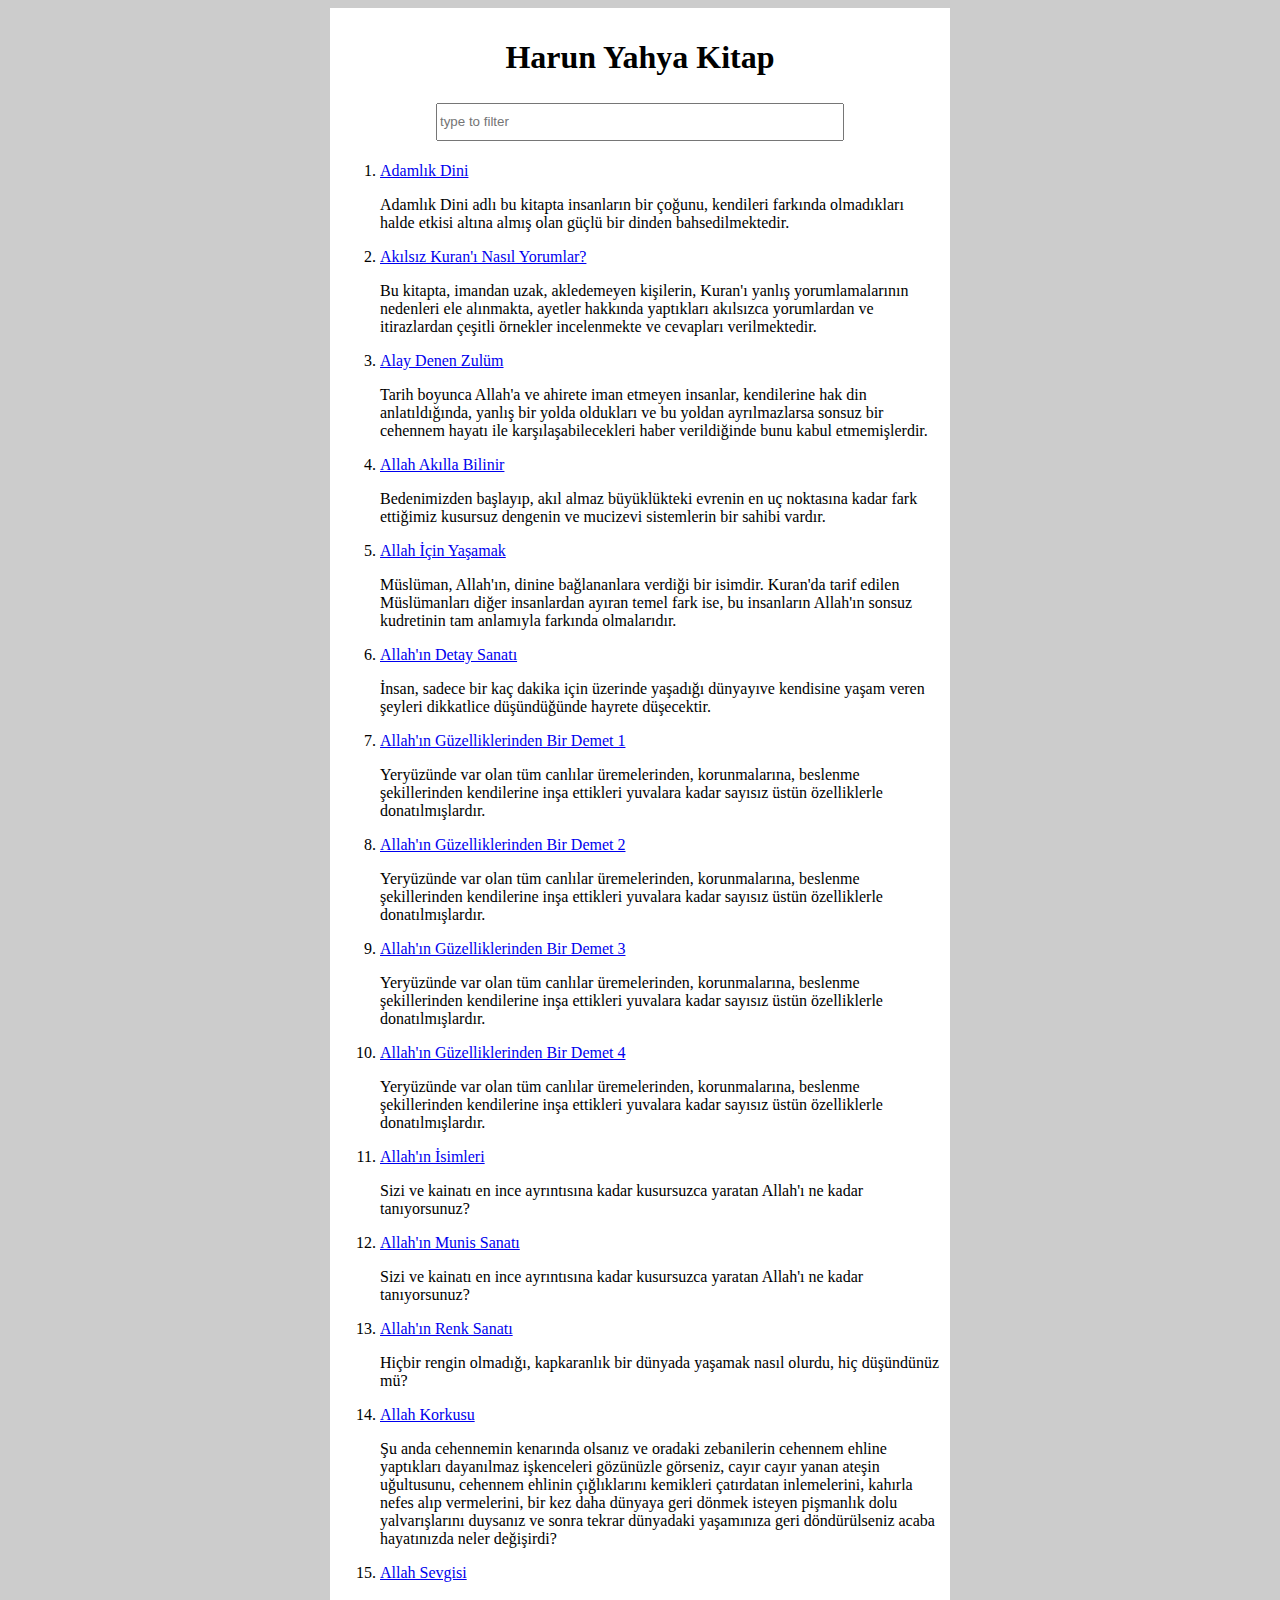
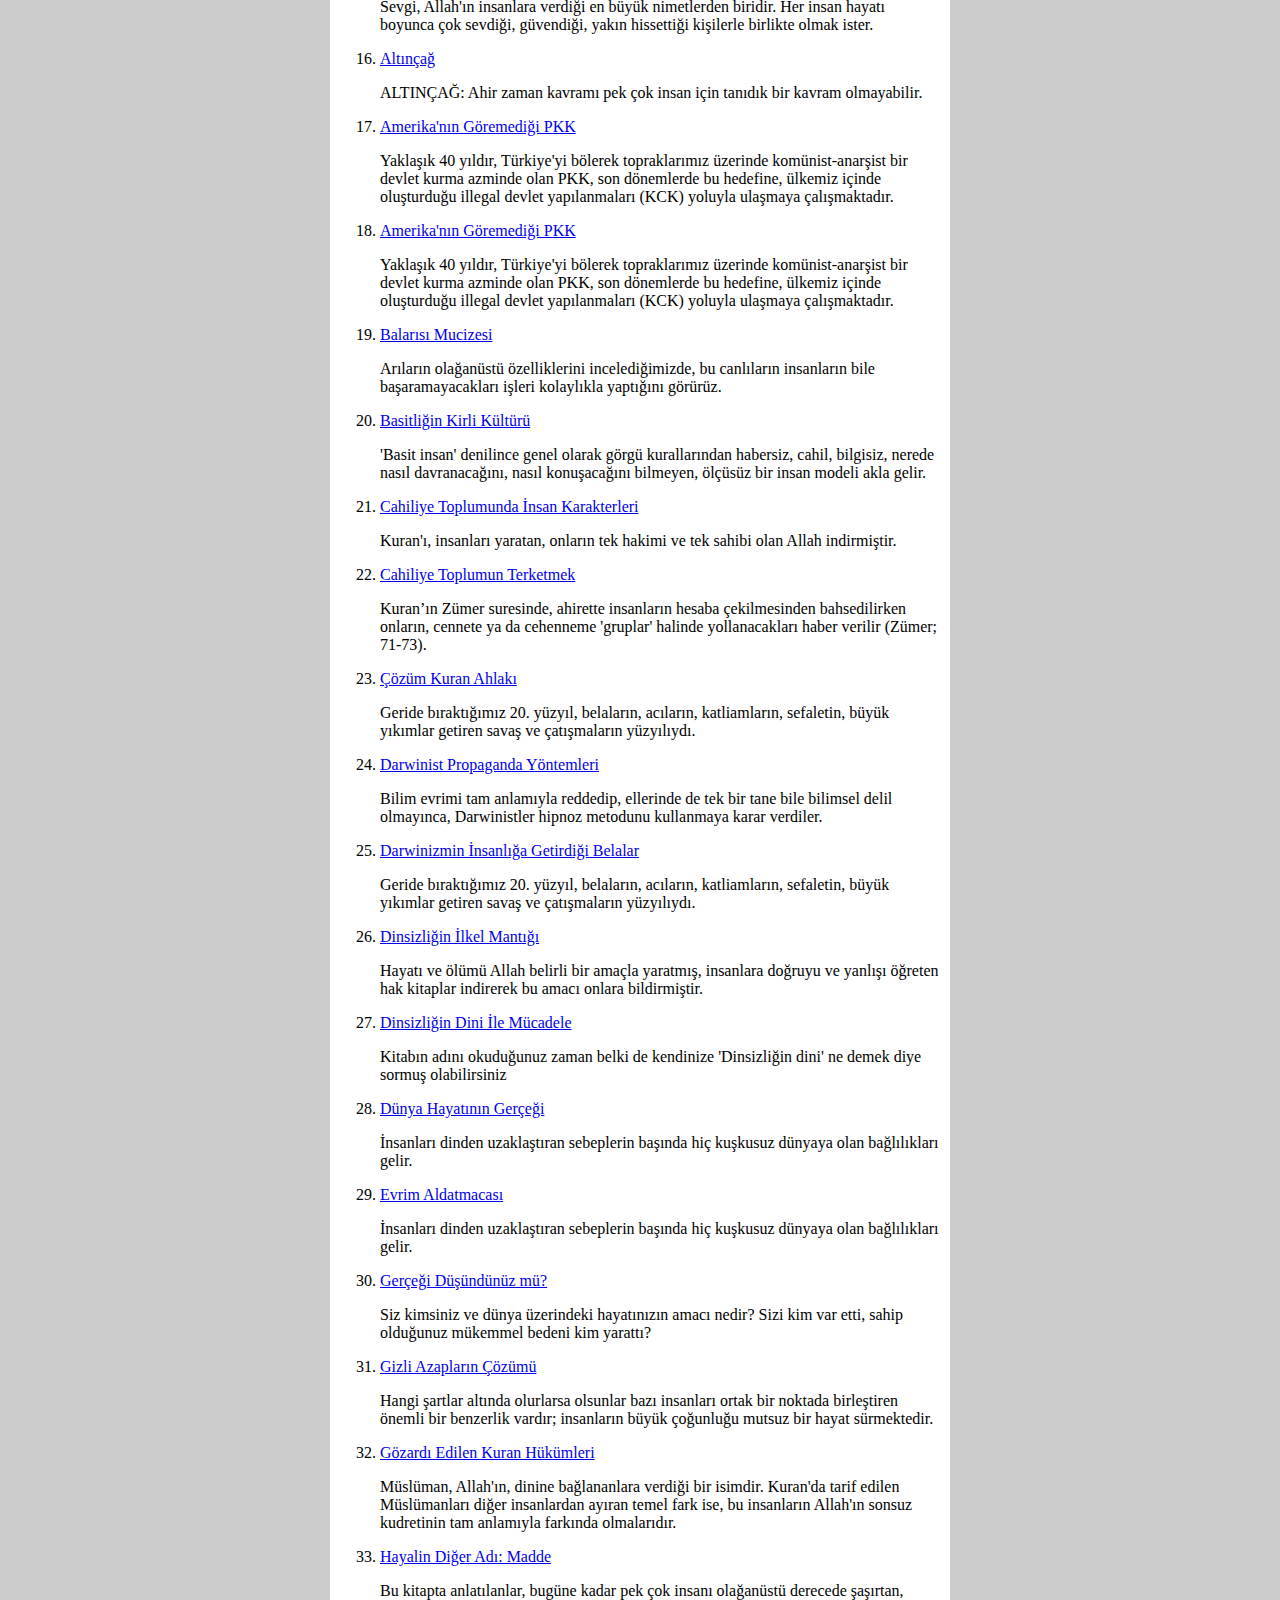
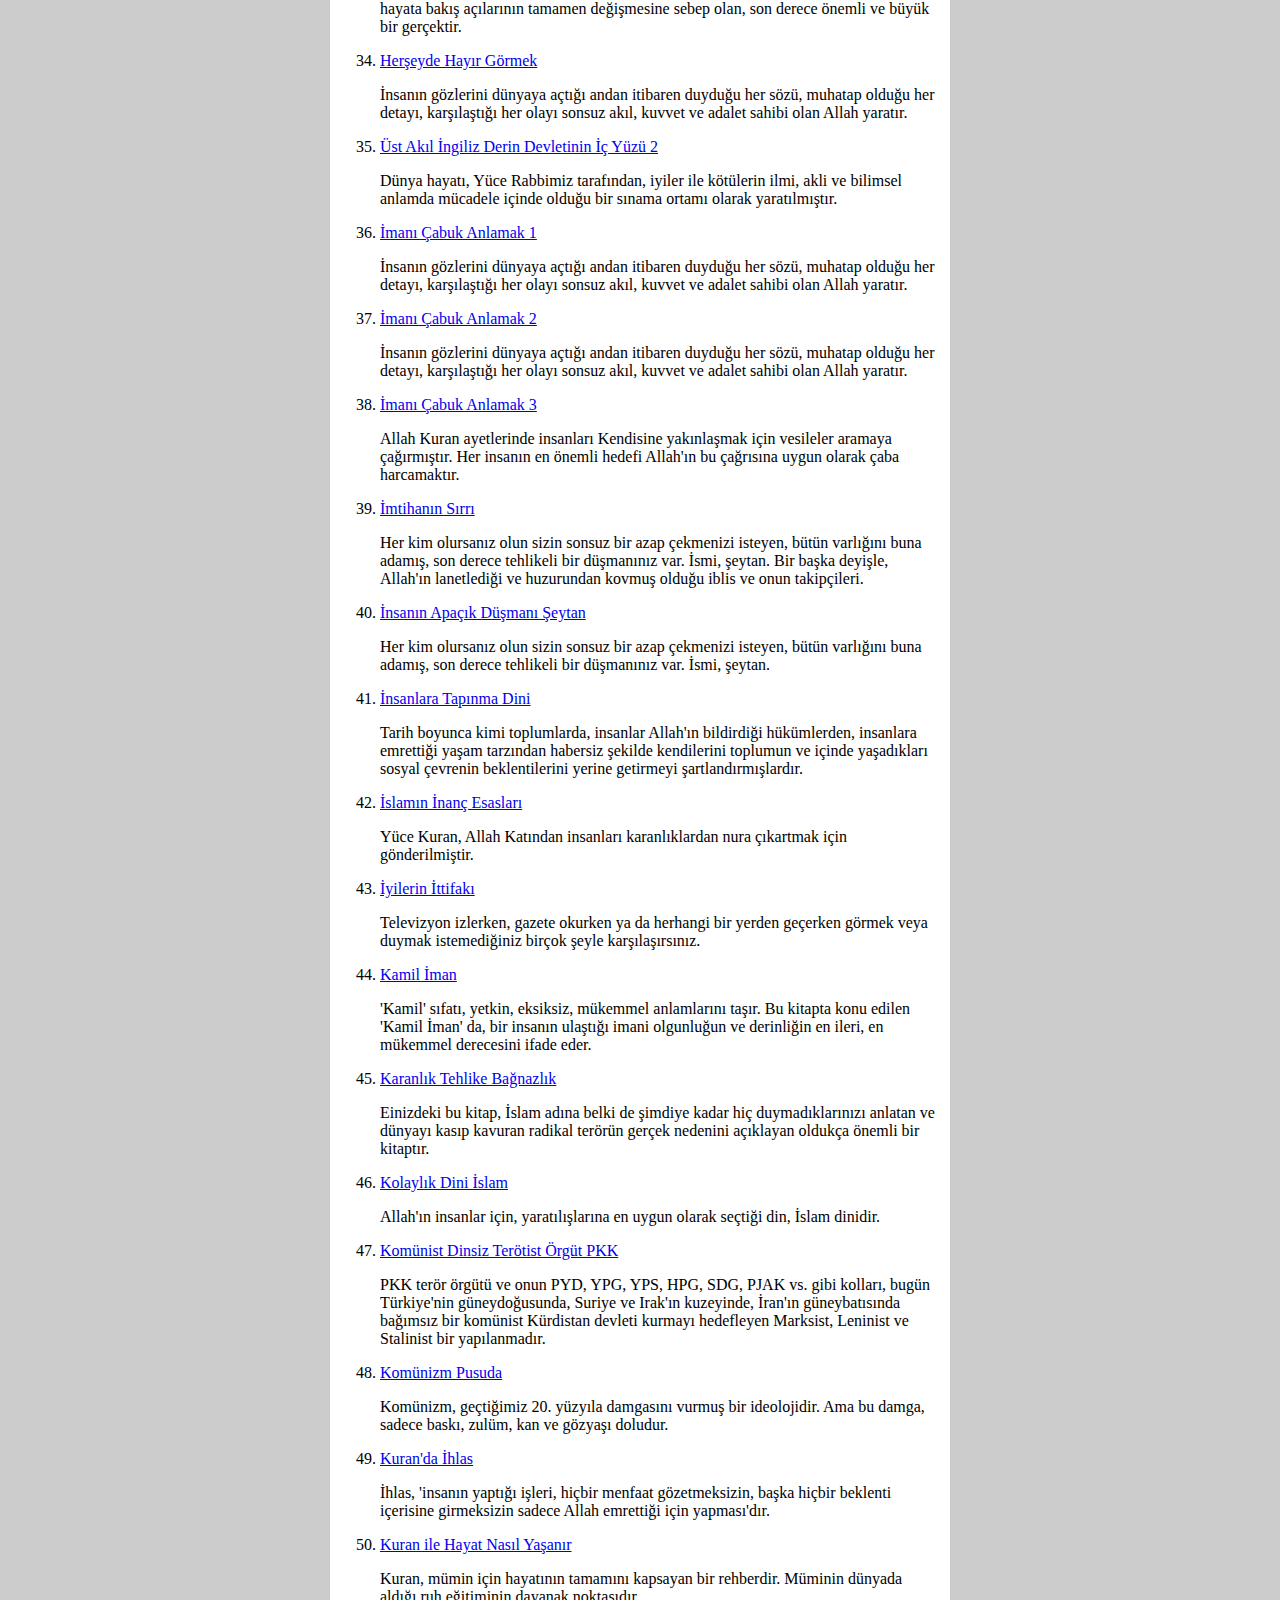
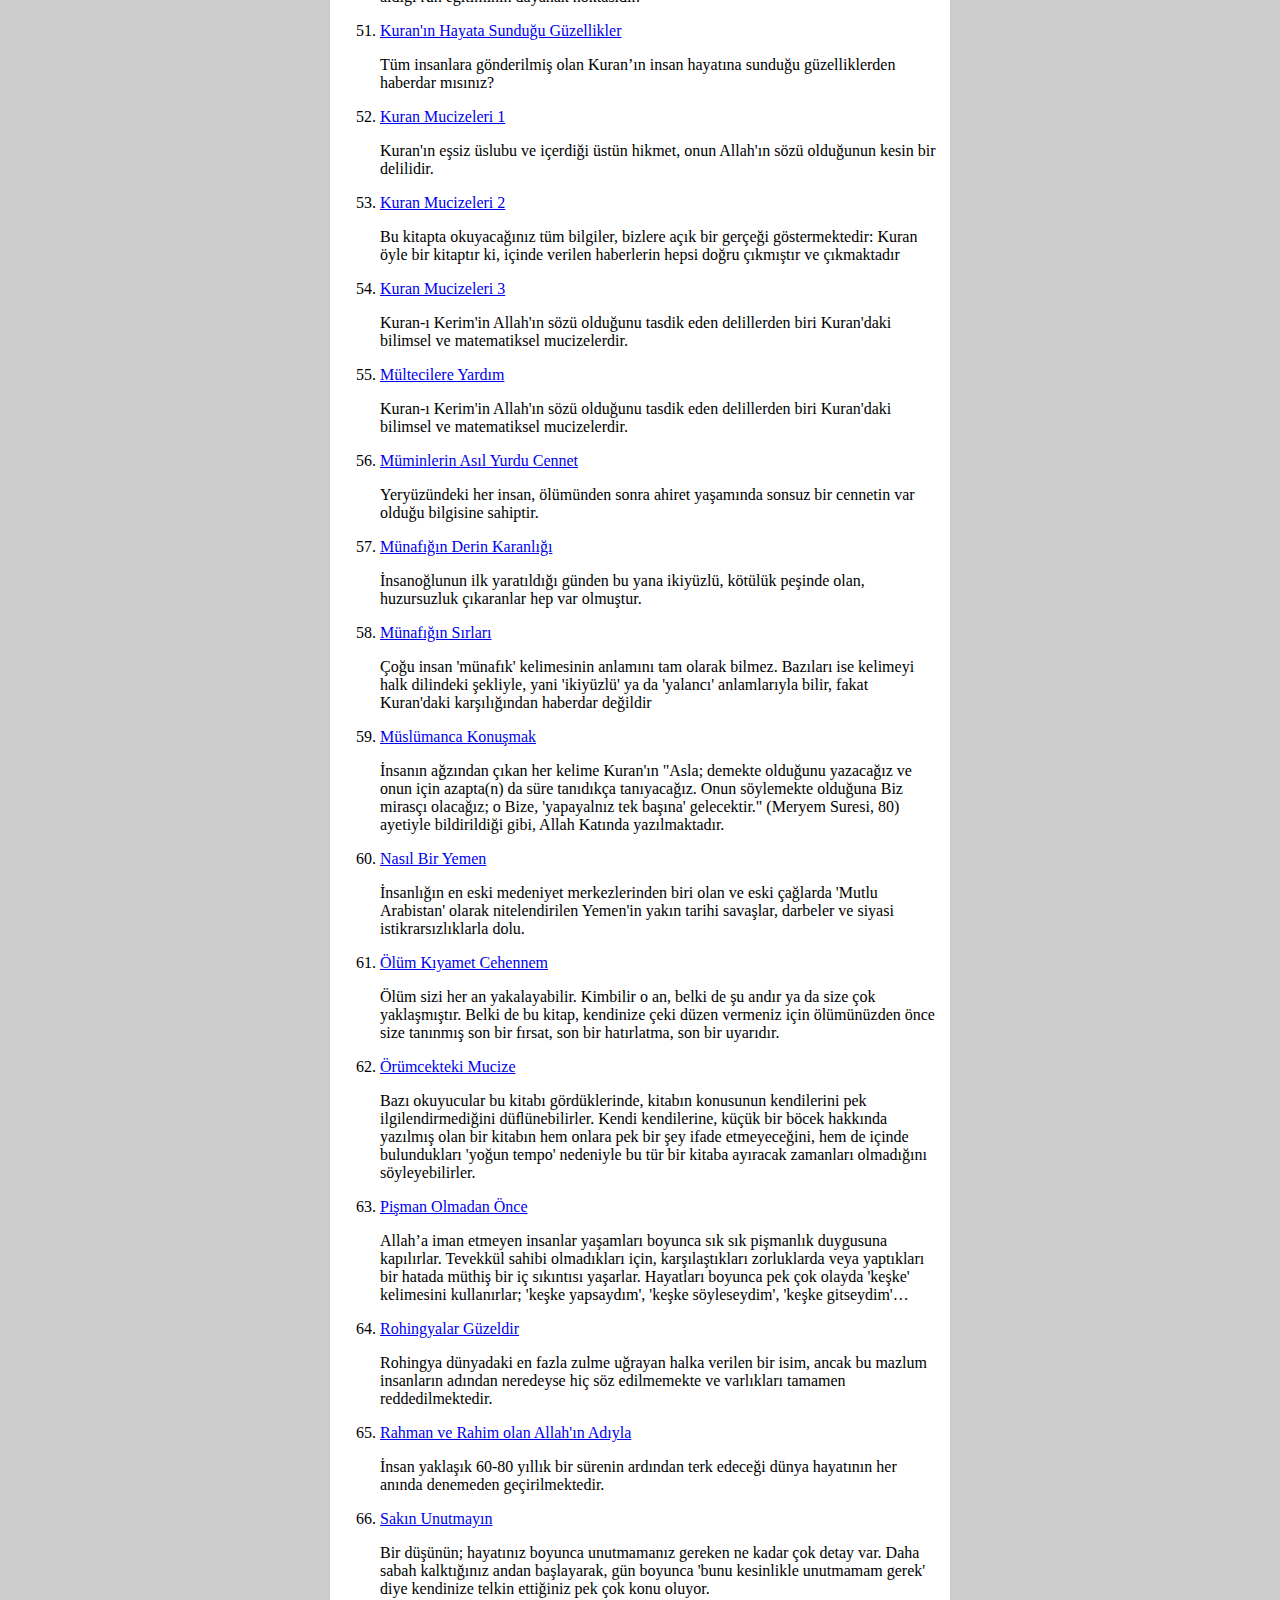
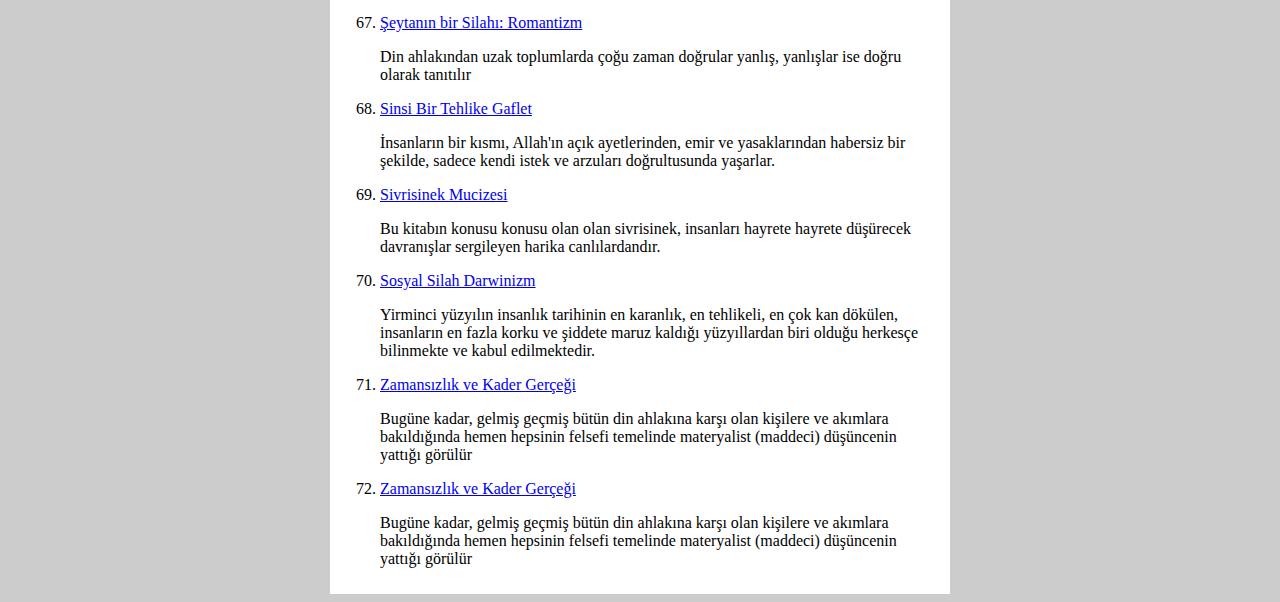
<file: index.html>
<!doctype html>
<html lang="tr">

<head>
<meta charset="UTF-8" />
<meta name="viewport" content="width=device-width, initial-scale=1">
<title>Harun Yahya Kitapları için Web Sayfaları</title>
<meta name="description" content="ADNAN HARUN YAHYA ESERLERİNİN WEB SAYFALARI" > 
<link rel="canonical" href="https://hyahya-kitap.github.io/">
<style>
h1 {
  text-align: center;
}
.container { width:600px; margin:0 auto; padding:10px; background:#fff; }
#form { margin:0 auto; padding:5px; text-align:center }
.filterinput { width:400px; height:30px; padding:2px; }
</style>

<script src="search.js" integrity="sha256-V8IIKSiEXIOzi64rhLJATNXUIL6sOoiFf69LugneW8A=" crossorigin="anonymous"></script>
<script src="jquery.min.js" integrity="sha256-KnCDL1PNqmvKigWKwdvj8DoQ8A7D4MKjbo6Hz+ohhGQ=" crossorigin="anonymous"></script>
<script src="jquery-ui.min.js" integrity="sha256-am5ekd0+uJs/V+DX675g5KtLwqWMpJH+ZNncBP0Tfyo=" crossorigin="anonymous"></script>
<script>

jQuery(document).ready(function ($) {
  jQuery.expr[':'].Contains = function(a,i,m){
      return (a.textContent || a.innerText || "").toUpperCase().indexOf(m[3].toUpperCase())>=0;
  };
 
  function live_search(list) {
 
    $(".filterinput")
      .change( function () {
        var searchtext = $(this).val();
        if(searchtext) {
 
          $matches = $(list).find('a:Contains(' + searchtext + ')').parent();
          $('li', list).not($matches).slideUp();
          $matches.slideDown();
 
        } else {
          $(list).find("li").slideDown(200);
        }
        return false;
      })
    .keyup( function () {
        $(this).change();
    });
  }
 
  $(function () {
    live_search($("#contents"));
  });
}(jQuery));
</script>
</head>

<body style="background:#ccc;">

<div class="container">
<h1>Harun Yahya Kitap</h1>
<div id="form">
<form action="#" class="search">
<input type="text" placeholder="type to filter" class="filterinput" />
</form>
</div>

<ol id="contents">
                                      <li>
                                         <a href="https://AdamlikDini.bitbucket.io" target="_blank" rel="noopener">Adamlık Dini</a>
                                         <!-- Para -->
                                         <p>Adamlık Dini adlı bu kitapta insanların bir çoğunu, kendileri farkında olmadıkları halde etkisi altına almış olan güçlü bir dinden bahsedilmektedir.</p>
                                      </li>
                                      <li>
                                         <a href="https://akilsizkuraninasilyorumlar.bitbucket.io" target="_blank" rel="noopener">Akılsız Kuran'ı Nasıl Yorumlar?</a>
                                         <p>Bu kitapta, imandan uzak, akledemeyen kişilerin, Kuran'ı yanlış yorumlamalarının nedenleri ele alınmakta, ayetler hakkında yaptıkları akılsızca yorumlardan ve itirazlardan çeşitli örnekler incelenmekte ve cevapları verilmektedir.</p>
                                      </li>
                                      <li>
                                         <a href="https://alaydenenzulum.bitbucket.io" target="_blank" rel="noopener">Alay Denen Zulüm</a>
                                         <p>Tarih boyunca Allah'a ve ahirete iman etmeyen insanlar, kendilerine hak din anlatıldığında, yanlış bir yolda oldukları ve bu yoldan ayrılmazlarsa sonsuz bir cehennem hayatı ile karşılaşabilecekleri haber verildiğinde bunu kabul etmemişlerdir.</p>
                                      </li>
                                      <li>
                                         <a href="https://allahakillabilinir.bitbucket.io" target="_blank" rel="noopener">Allah Akılla Bilinir</a>
                                         <p>Bedenimizden başlayıp, akıl almaz büyüklükteki evrenin en uç noktasına kadar fark ettiğimiz kusursuz dengenin ve mucizevi sistemlerin bir sahibi vardır.</p>
                                      </li>
                                      <li>
                                         <a href="https://allahicinyasamak.bitbucket.io" target="_blank" rel="noopener">Allah İçin Yaşamak</a>
                                         <p>Müslüman, Allah'ın, dinine bağlananlara verdiği bir isimdir. Kuran'da tarif edilen Müslümanları diğer insanlardan ayıran temel fark ise, bu insanların Allah'ın sonsuz kudretinin tam anlamıyla farkında olmalarıdır. </p>
                                      </li>
                                      <li>
                                         <a href="https://allahindetaysanati.bitbucket.io" target="_blank" rel="noopener">Allah'ın Detay Sanatı</a>
                                         <p>İnsan, sadece bir kaç dakika için üzerinde yaşadığı dünyayıve kendisine yaşam veren şeyleri dikkatlice düşündüğünde hayrete düşecektir.</p>
                                      </li>
                                      <li>
                                         <a href="https://allahinguzellikleri.bitbucket.io" target="_blank" rel="noopener">Allah'ın Güzelliklerinden Bir Demet 1</a>
                                         <p>Yeryüzünde var olan tüm canlılar üremelerinden, korunmalarına, beslenme şekillerinden kendilerine inşa ettikleri yuvalara kadar sayısız üstün özelliklerle donatılmışlardır.</p>
                                      </li>
                                      <li>
                                         <a href="https://allahinguzellikleri2.bitbucket.io" target="_blank" rel="noopener">Allah'ın Güzelliklerinden Bir Demet 2</a>
                                         <p>Yeryüzünde var olan tüm canlılar üremelerinden, korunmalarına, beslenme şekillerinden kendilerine inşa ettikleri yuvalara kadar sayısız üstün özelliklerle donatılmışlardır.</p>
                                      </li>
                                      <li>
                                         <a href="https://allahinguzellikleri3.bitbucket.io" target="_blank" rel="noopener">Allah'ın Güzelliklerinden Bir Demet 3</a>
                                         <p>Yeryüzünde var olan tüm canlılar üremelerinden, korunmalarına, beslenme şekillerinden kendilerine inşa ettikleri yuvalara kadar sayısız üstün özelliklerle donatılmışlardır.</p>
                                      </li>
                                      <li>
                                         <a href="https://allahinguzellikleri4.bitbucket.io" target="_blank" rel="noopener">Allah'ın Güzelliklerinden Bir Demet 4</a>
                                         <p>Yeryüzünde var olan tüm canlılar üremelerinden, korunmalarına, beslenme şekillerinden kendilerine inşa ettikleri yuvalara kadar sayısız üstün özelliklerle donatılmışlardır.</p>
                                      </li>
                                      <li>
                                         <a href="https://allahinisimleri.bitbucket.io" target="_blank" rel="noopener">Allah'ın İsimleri</a>
                                         <p>Sizi ve kainatı en ince ayrıntısına kadar kusursuzca yaratan Allah'ı ne kadar tanıyorsunuz? </p>
                                      </li>
                                      <li>
                                         <a href="https://allahinmunissanatindan.bitbucket.io" target="_blank" rel="noopener">Allah'ın Munis Sanatı</a>
                                         <p>Sizi ve kainatı en ince ayrıntısına kadar kusursuzca yaratan Allah'ı ne kadar tanıyorsunuz? </p>
                                      </li>
                                      <li>
                                         <a href="https://allahinrenksanati.bitbucket.io" target="_blank" rel="noopener">Allah'ın Renk Sanatı</a>
                                         <p>Hiçbir rengin olmadığı, kapkaranlık bir dünyada yaşamak nasıl olurdu, hiç düşündünüz mü?</p>
                                      </li>
                                      
                                      <li>
                                         <a href="https://allahkorkusu.bitbucket.io" target="_blank" rel="noopener">Allah Korkusu</a>
                                         <p>Şu anda cehennemin kenarında olsanız ve oradaki zebanilerin cehennem ehline yaptıkları dayanılmaz işkenceleri gözünüzle görseniz, cayır cayır yanan ateşin uğultusunu, cehennem ehlinin çığlıklarını kemikleri çatırdatan inlemelerini, kahırla nefes alıp vermelerini, bir kez daha dünyaya geri dönmek isteyen pişmanlık dolu yalvarışlarını duysanız ve sonra tekrar dünyadaki yaşamınıza geri döndürülseniz acaba hayatınızda neler değişirdi?</p>
                                      </li>
                                      <li>
                                         <a href="https://allahsevgisi.bitbucket.io" target="_blank" rel="noopener">Allah Sevgisi</a>
                                         <p>Sevgi, Allah'ın insanlara verdiği en büyük nimetlerden biridir. Her insan hayatı boyunca çok sevdiği, güvendiği, yakın hissettiği kişilerle birlikte olmak ister.</p>
                                      </li>
                                      
                                      <li>
                                         <a href="https://altincag.bitbucket.io" target="_blank" rel="noopener">Altınçağ</a>
                                         <p>ALTINÇAĞ: Ahir zaman kavramı pek çok insan için tanıdık bir kavram olmayabilir.</p>
                                      </li>
                                      
                                      <li>
                                         <a href="https://amerikaningoremedigipkk.bitbucket.io" target="_blank" rel="noopener">Amerika'nın Göremediği PKK</a>
                                         <p>Yaklaşık 40 yıldır, Türkiye'yi bölerek topraklarımız üzerinde komünist-anarşist bir devlet kurma azminde olan PKK, son dönemlerde bu hedefine, ülkemiz içinde oluşturduğu illegal devlet yapılanmaları (KCK) yoluyla ulaşmaya çalışmaktadır.</p>
                                      </li>
                                      
                                      <li>
                                         <a href="https://amerikaningoremedigipkk.bitbucket.io" target="_blank" rel="noopener">Amerika'nın Göremediği PKK</a>
                                         <p>Yaklaşık 40 yıldır, Türkiye'yi bölerek topraklarımız üzerinde komünist-anarşist bir devlet kurma azminde olan PKK, son dönemlerde bu hedefine, ülkemiz içinde oluşturduğu illegal devlet yapılanmaları (KCK) yoluyla ulaşmaya çalışmaktadır.</p>
                                      </li>
                                      <li>
                                         <a href="https://harun-yahya-web.github.io/web/balarisiMucizesi-4b-tr/balarisiMucizesi-4b-tr.html" target="_blank" rel="noopener">Balarısı Mucizesi</a>
                                         <p>Arıların olağanüstü özelliklerini incelediğimizde, bu canlıların insanların bile başaramayacakları işleri kolaylıkla yaptığını görürüz.</p>
                                      </li>
                                      <li>
                                         <a href="https://harun-yahya-web.github.io/web/basitliginKirliKulturu_6b_tr/basitliginKirliKulturu_6b_tr.html" target="_blank" rel="noopener">Basitliğin Kirli Kültürü</a>
                                         <p>'Basit insan' denilince genel olarak görgü kurallarından habersiz, cahil, bilgisiz, nerede nasıl davranacağını, nasıl konuşacağını bilmeyen, ölçüsüz bir insan modeli akla gelir.</p>
                                      </li>
                                      <li>
                                         <a href="https://harun-yahya-web.github.io/web/cahiliyeToplumundaInsanKarakterleri-8b-tr/cahiliyeToplumundaInsanKarakterleri-8b-tr.html" target="_blank" rel="noopener">Cahiliye Toplumunda İnsan Karakterleri</a>
                                         <p>Kuran'ı, insanları yaratan, onların tek hakimi ve tek sahibi olan Allah indirmiştir.</p>
                                      </li>
                                      <li>
                                         <a href="https://harun-yahya-web.github.io/web/CahiliyeToplumunuTerketme1b/CahiliyeToplumunuTerketme1b.html" target="_blank" rel="noopener">Cahiliye Toplumun Terketmek</a>
                                         <p>Kuran’ın Zümer suresinde, ahirette insanların hesaba çekilmesinden bahsedilirken onların, cennete ya da cehenneme 'gruplar' halinde yollanacakları haber verilir (Zümer; 71-73).</p>
                                      </li>
                                      <li>
                                         <a href="https://harun-yahya-web.github.io/web/COZUM-KURAN-AHLAKI-5b/COZUM-KURAN-AHLAKI-5b.html" target="_blank" rel="noopener">Çözüm Kuran Ahlakı</a>
                                         <p>Geride bıraktığımız 20. yüzyıl, belaların, acıların, katliamların, sefaletin, büyük yıkımlar getiren savaş ve çatışmaların yüzyılıydı.</p>
                                      </li>
                                      <li>
                                         <a href="https://harun-yahya-web.github.io/web/darwinist-propaganda-yontemleri-2b-tr/darwinist-propaganda-yontemleri-2b-tr.html" target="_blank" rel="noopener">Darwinist Propaganda Yöntemleri</a>
                                         <p>Bilim evrimi tam anlamıyla reddedip, ellerinde de tek bir tane bile bilimsel delil olmayınca, Darwinistler hipnoz metodunu kullanmaya karar verdiler.</p>
                                      </li>
                                      <li>
                                         <a href="https://harun-yahya-web.github.io/web/darwinizminInsanligaGetirdigiBelalar-6b-tr/darwinizminInsanligaGetirdigiBelalar-6b-tr.html" target="_blank" rel="noopener">Darwinizmin İnsanlığa Getirdiği Belalar</a>
                                         <p>Geride bıraktığımız 20. yüzyıl, belaların, acıların, katliamların, sefaletin, büyük yıkımlar getiren savaş ve çatışmaların yüzyılıydı.</p>
                                      </li>
                                      <li>
                                         <a href="https://harun-yahya-web.github.io/web/DINSIZLIGIN-ILKEL-MANTIGI-6b/DINSIZLIGIN-ILKEL-MANTIGI-6b.html" target="_blank" rel="noopener">Dinsizliğin İlkel Mantığı</a>
                                         <p>Hayatı ve ölümü Allah belirli bir amaçla yaratmış, insanlara doğruyu ve yanlışı öğreten hak kitaplar indirerek bu amacı onlara bildirmiştir.</p>
                                      </li>
                                      <li>
                                         <a href="https://harun-yahya-web.github.io/web/DinsizliginDiniIleMucadele-6b/DinsizliginDiniIleMucadele-6b.html" target="_blank" rel="noopener">Dinsizliğin Dini İle Mücadele</a>
                                         <p>Kitabın adını okuduğunuz zaman belki de kendinize 'Dinsizliğin dini' ne demek diye sormuş olabilirsiniz</p>
                                      </li>
                                      <li>
                                         <a href="https://harun-yahya-web.github.io/web/dunyaHayatininGercegi-7b-tr/dunyaHayatininGercegi-7b-tr.html" target="_blank" rel="noopener">Dünya Hayatının Gerçeği</a>
                                         <p>İnsanları dinden uzaklaştıran sebeplerin başında hiç kuşkusuz dünyaya olan bağlılıkları gelir.</p>
                                      </li>
                                      <li>
                                         <a href="https://harun-yahya-web.github.io/web/evrimAldatmacasi-8b-tr/evrimAldatmacasi-8b-tr.html" target="_blank" rel="noopener">Evrim Aldatmacası</a>
                                         <p>İnsanları dinden uzaklaştıran sebeplerin başında hiç kuşkusuz dünyaya olan bağlılıkları gelir.</p>
                                      </li>
                                      <li>
                                         <a href="https://harun-yahya-web.github.io/web/gercegiDusundunuzMu-13b-tr/gercegiDusundunuzMu-13b-tr.html" target="_blank" rel="noopener">Gerçeği Düşündünüz mü?</a>
                                         <p>Siz kimsiniz ve dünya üzerindeki hayatınızın amacı nedir? Sizi kim var etti, sahip olduğunuz mükemmel bedeni kim yarattı?</p>
                                      </li>
                                      <li>
                                         <a href="https://harun-yahya-web.github.io/web/gizliAzaplarinCozumu-8b-tr/gizliAzaplarinCozumu-8b-tr.html" target="_blank" rel="noopener">Gizli Azapların Çözümü</a>
                                         <p>Hangi şartlar altında olurlarsa olsunlar bazı insanları ortak bir noktada birleştiren önemli bir benzerlik vardır; insanların büyük çoğunluğu mutsuz bir hayat sürmektedir.</p>
                                      </li>
                                      <li>
                                         <a href="https://harun-yahya-web.github.io/web/gozardi-edilen-Kuran-hukumleri-9b/gozardi-edilen-Kuran-hukumleri-9b.html" target="_blank" rel="noopener">Gözardı Edilen Kuran Hükümleri</a>
                                         <p>Müslüman, Allah'ın, dinine bağlananlara verdiği bir isimdir. Kuran'da tarif edilen Müslümanları diğer insanlardan ayıran temel fark ise, bu insanların Allah'ın sonsuz kudretinin tam anlamıyla farkında olmalarıdır.</p>
                                      </li>
                                      <li>
                                         <a href="https://harun-yahya-web.github.io/web/HAYALIN-DIGER-ADI-MADDE-4e/HAYALIN-DIGER-ADI-MADDE-4e.html" target="_blank" rel="noopener">Hayalin Diğer Adı: Madde</a>
                                         <p>Bu kitapta anlatılanlar, bugüne kadar pek çok insanı olağanüstü derecede şaşırtan, hayata bakış açılarının tamamen değişmesine sebep olan, son derece önemli ve büyük bir gerçektir.</p>
                                      </li>
                                      <li>
                                         <a href="https://harun-yahya-web.github.io/web/herseydeHayirGormek-10b-tr/herseydeHayirGormek-10b-tr.html" target="_blank" rel="noopener">Herşeyde Hayır Görmek</a>
                                         <p>İnsanın gözlerini dünyaya açtığı andan itibaren duyduğu her sözü, muhatap olduğu her detayı, karşılaştığı her olayı sonsuz akıl, kuvvet ve adalet sahibi olan Allah yaratır.</p>
                                      </li>
                                      <li>
                                         <a href="https://harun-yahya-web.github.io/web/IDD-cilt2-2b-tr/IDD-cilt2-2b-tr.html" target="_blank" rel="noopener">Üst Akıl İngiliz Derin Devletinin İç Yüzü 2</a>
                                         <p>Dünya hayatı, Yüce Rabbimiz tarafından, iyiler ile kötülerin ilmi, akli ve bilimsel anlamda mücadele içinde olduğu bir sınama ortamı olarak yaratılmıştır.</p>
                                      </li>
                                      <li>
                                         <a href="https://harun-yahya-web.github.io/web/imaniCabukAnlamak1-7b-tr/imaniCabukAnlamak1-7b-tr.html" target="_blank" rel="noopener">İmanı Çabuk Anlamak 1</a>
                                         <p>İnsanın gözlerini dünyaya açtığı andan itibaren duyduğu her sözü, muhatap olduğu her detayı, karşılaştığı her olayı sonsuz akıl, kuvvet ve adalet sahibi olan Allah yaratır.</p>
                                      </li>
                                      <li>
                                         <a href="https://harun-yahya-web.github.io/web/imaniCabukAnlamak2-6b-tr/imaniCabukAnlamak2-6b-tr.html" target="_blank" rel="noopener">İmanı Çabuk Anlamak 2</a>
                                         <p>İnsanın gözlerini dünyaya açtığı andan itibaren duyduğu her sözü, muhatap olduğu her detayı, karşılaştığı her olayı sonsuz akıl, kuvvet ve adalet sahibi olan Allah yaratır.</p>
                                      </li>
                                      <li>
                                         <a href="https://harun-yahya-web.github.io/web/imaniCabukAnlamak3-7b-tr/imaniCabukAnlamak3-7b-tr.html" target="_blank" rel="noopener">İmanı Çabuk Anlamak 3</a>
                                         <p>Allah Kuran ayetlerinde insanları Kendisine yakınlaşmak için vesileler aramaya çağırmıştır. Her insanın en önemli hedefi Allah'ın bu çağrısına uygun olarak çaba harcamaktır.</p>
                                      </li>
                                      <li>
                                         <a href="https://harun-yahya-web.github.io/web/imtihaninSirri-12b-tr/imtihaninSirri-12b-tr.html" target="_blank" rel="noopener">İmtihanın Sırrı</a>
                                         <p>Her kim olursanız olun sizin sonsuz bir azap çekmenizi isteyen, bütün varlığını buna adamış, son derece tehlikeli bir düşmanınız var. İsmi, şeytan. Bir başka deyişle, Allah'ın lanetlediği ve huzurundan kovmuş olduğu iblis ve onun takipçileri.</p>
                                      </li>
                                      <li>
                                         <a href="https://harun-yahya-web.github.io/web/insaninApacikDusmaniSeytan-11b-tr/insaninApacikDusmaniSeytan-11b-tr.html" target="_blank" rel="noopener">İnsanın Apaçık Düşmanı Şeytan</a>
                                         <p>Her kim olursanız olun sizin sonsuz bir azap çekmenizi isteyen, bütün varlığını buna adamış, son derece tehlikeli bir düşmanınız var. İsmi, şeytan.</p>
                                      </li>
                                      <li>
                                         <a href="https://harun-yahya-web.github.io/web/insanlaraTapinmaDini-7b-tr/insanlaraTapinmaDini-7b-tr.html" target="_blank" rel="noopener">İnsanlara Tapınma Dini</a>
                                         <p>Tarih boyunca kimi toplumlarda, insanlar Allah'ın bildirdiği hükümlerden, insanlara emrettiği yaşam tarzından habersiz şekilde kendilerini toplumun ve içinde yaşadıkları sosyal çevrenin beklentilerini yerine getirmeyi şartlandırmışlardır.</p>
                                      </li>
                                      <li>
                                         <a href="https://harun-yahya-web.github.io/web/islaminInancEsaslari-11b-tr/islaminInancEsaslari-11b-tr.html" target="_blank" rel="noopener">İslamın İnanç Esasları</a>
                                         <p>Yüce Kuran, Allah Katından insanları karanlıklardan nura çıkartmak için gönderilmiştir.</p>
                                      </li>
                                      <li>
                                         <a href="https://harun-yahya-web.github.io/web/iyilerinIttifaki-10b-tr/iyilerinIttifaki-10b-tr.html" target="_blank" rel="noopener">İyilerin İttifakı</a>
                                         <p>Televizyon izlerken, gazete okurken ya da herhangi bir yerden geçerken görmek veya duymak istemediğiniz birçok şeyle karşılaşırsınız.</p>
                                      </li>
                                      <li>
                                         <a href="https://harun-yahya-web.github.io/web/kamilIman-10b-tr/kamilIman-10b-tr.html" target="_blank" rel="noopener">Kamil İman</a>
                                         <p>'Kamil' sıfatı, yetkin, eksiksiz, mükemmel anlamlarını taşır. Bu kitapta konu edilen 'Kamil İman' da, bir insanın ulaştığı imani olgunluğun ve derinliğin en ileri, en mükemmel derecesini ifade eder.</p>
                                      </li>
                                      <li>
                                         <a href="https://harun-yahya-web.github.io/web/karanlikTehlikeBagnazlik-8b-tr/karanlikTehlikeBagnazlik-8b-tr.html" target="_blank" rel="noopener">Karanlık Tehlike Bağnazlık</a>
                                         <p>Einizdeki bu kitap, İslam adına belki de şimdiye kadar hiç duymadıklarınızı anlatan ve dünyayı kasıp kavuran radikal terörün gerçek nedenini açıklayan oldukça önemli bir kitaptır.</p>
                                      </li>
                                      <li>
                                         <a href="https://harun-yahya-web.github.io/web/kolaylikDiniIslam-10b-tr/kolaylikDiniIslam-10b-tr.html" target="_blank" rel="noopener">Kolaylık Dini İslam</a>
                                         <p>Allah'ın insanlar için, yaratılışlarına en uygun olarak seçtiği din, İslam dinidir.</p>
                                      </li>
                                      <li>
                                         <a href="https://harun-yahya-web.github.io/web/komunistTeroristDinsizOrgutPKK-1b-tr/komunistTeroristDinsizOrgutPKK-1b-tr.html" target="_blank" rel="noopener">Komünist Dinsiz Terötist Örgüt PKK</a>
                                         <p>PKK terör örgütü ve onun PYD, YPG, YPS, HPG, SDG, PJAK vs. gibi kolları, bugün Türkiye'nin güneydoğusunda, Suriye ve Irak'ın kuzeyinde, İran'ın güneybatısında bağımsız bir komünist Kürdistan devleti kurmayı hedefleyen Marksist, Leninist ve Stalinist bir yapılanmadır.</p>
                                      </li>
                                      <li>
                                         <a href="https://harun-yahya-web.github.io/web/komunizmPusuda-4b-tr/komunizmPusuda-4b-tr.html" target="_blank" rel="noopener">Komünizm Pusuda</a>
                                         <p>Komünizm, geçtiğimiz 20. yüzyıla damgasını vurmuş bir ideolojidir. Ama bu damga, sadece baskı, zulüm, kan ve gözyaşı doludur.</p>
                                      </li>
                                      <li>
                                         <a href="https://harun-yahya-web.github.io/web/KURANDA-IHLAS-7B/KURANDA-IHLAS-7B.html" target="_blank" rel="noopener">Kuran'da İhlas</a>
                                         <p>İhlas, 'insanın yaptığı işleri, hiçbir menfaat gözetmeksizin, başka hiçbir beklenti içerisine girmeksizin sadece Allah emrettiği için yapması'dır.</p>
                                      </li>
                                      <li>
                                         <a href="https://harun-yahya-web.github.io/web/KuranileHayatNasilYasanir-tr-1b/KuranileHayatNasilYasanir-tr-1b.html" target="_blank" rel="noopener">Kuran ile Hayat Nasıl Yaşanır</a>
                                         <p>Kuran, mümin için hayatının tamamını kapsayan bir rehberdir. Müminin dünyada aldığı ruh eğitiminin dayanak noktasıdır.</p>
                                      </li>
                                      <li>
                                         <a href="https://harun-yahya-web.github.io/web/Kuranin-hayata-sundugu-guzellikler-b6/Kuranin-hayata-sundugu-guzellikler-b6.html" target="_blank" rel="noopener">Kuran'ın Hayata Sunduğu Güzellikler</a>
                                         <p>Tüm insanlara gönderilmiş olan Kuran’ın insan hayatına sunduğu güzelliklerden haberdar mısınız?</p>
                                      </li>
                                      <li>
                                         <a href="https://harun-yahya-web.github.io/web/KuranMucizeleri1-tr-11b/KuranMucizeleri1-tr-11b.html" target="_blank" rel="noopener">Kuran Mucizeleri 1</a>
                                         <p>Kuran'ın eşsiz üslubu ve içerdiği üstün hikmet, onun Allah'ın sözü olduğunun kesin bir delilidir.</p>
                                      </li>
                                      <li>
                                         <a href="https://harun-yahya-web.github.io/web/KuranMucizeleri2-tr-11b/KuranMucizeleri2-tr-11b.html" target="_blank" rel="noopener">Kuran Mucizeleri 2</a>
                                         <p>Bu kitapta okuyacağınız tüm bilgiler, bizlere açık bir gerçeği göstermektedir: Kuran öyle bir kitaptır ki, içinde verilen haberlerin hepsi doğru çıkmıştır ve çıkmaktadır</p>
                                      </li>
                                      <li>
                                         <a href="https://harun-yahya-web.github.io/web/KuranMucizeleri3-tr-3b/KuranMucizeleri3-tr-3b.html" target="_blank" rel="noopener">Kuran Mucizeleri 3</a>
                                         <p>Kuran-ı Kerim'in Allah'ın sözü olduğunu tasdik eden delillerden biri Kuran'daki bilimsel ve matematiksel mucizelerdir.</p>
                                      </li>
                                      <li>
                                         <a href="https://harun-yahya-web.github.io/web/multecilere-yardim/multecilere-yardim.html" target="_blank" rel="noopener">Mültecilere Yardım</a>
                                         <p>Kuran-ı Kerim'in Allah'ın sözü olduğunu tasdik eden delillerden biri Kuran'daki bilimsel ve matematiksel mucizelerdir.</p>
                                      </li>
                                      <li>
                                         <a href="https://harun-yahya-web.github.io/web/muminlerinAsilYurduCennet-tr-14b/muminlerinAsilYurduCennet-tr-14b.html" target="_blank" rel="noopener">Müminlerin Asıl Yurdu Cennet</a>
                                         <p>Yeryüzündeki her insan, ölümünden sonra ahiret yaşamında sonsuz bir cennetin var olduğu bilgisine sahiptir.</p>
                                      </li>
                                      <li>
                                         <a href="https://harun-yahya-web.github.io/web/munafiginDerinKaranligi-2b-tr/munafiginDerinKaranligi-2b-tr.html" target="_blank" rel="noopener">Münafığın Derin Karanlığı</a>
                                         <p>İnsanoğlunun ilk yaratıldığı günden bu yana ikiyüzlü, kötülük peşinde olan, huzursuzluk çıkaranlar hep var olmuştur.</p>
                                      </li>
                                      <li>
                                         <a href="https://harun-yahya-web.github.io/web/munafigin-sirlari-5b/munafigin-sirlari-5b.html" target="_blank" rel="noopener">Münafığın Sırları</a>
                                         <p>Çoğu insan 'münafık' kelimesinin anlamını tam olarak bilmez. Bazıları ise kelimeyi halk dilindeki şekliyle, yani 'ikiyüzlü' ya da 'yalancı' anlamlarıyla bilir, fakat Kuran'daki karşılığından haberdar değildir</p>
                                      </li>
                                      <li>
                                         <a href="https://harun-yahya-web.github.io/web/muslumancaKonusmak-7b-tr/muslumancaKonusmak-7b-tr.html" target="_blank" rel="noopener">Müslümanca Konuşmak</a>
                                         <p>İnsanın ağzından çıkan her kelime Kuran'ın "Asla; demekte olduğunu yazacağız ve onun için azapta(n) da süre tanıdıkça tanıyacağız. Onun söylemekte olduğuna Biz mirasçı olacağız; o Bize, 'yapayalnız tek başına' gelecektir." (Meryem Suresi, 80) ayetiyle bildirildiği gibi, Allah Katında yazılmaktadır.</p>
                                      </li>
                                      <li>
                                         <a href="https://harun-yahya-web.github.io/web/nasilBirYemen-1b-tr/nasilBirYemen-1b-tr.html" target="_blank" rel="noopener">Nasıl Bir Yemen</a>
                                         <p>İnsanlığın en eski medeniyet merkezlerinden biri olan ve eski çağlarda 'Mutlu Arabistan' olarak nitelendirilen Yemen'in yakın tarihi savaşlar, darbeler ve siyasi istikrarsızlıklarla dolu.</p>
                                      </li>
                                      <li>
                                         <a href="https://harun-yahya-web.github.io/web/olum-kiyamet-cehennem-17b/olum-kiyamet-cehennem-17b.html" target="_blank" rel="noopener">Ölüm Kıyamet Cehennem</a>
                                         <p>Ölüm sizi her an yakalayabilir. Kimbilir o an, belki de şu andır ya da size çok yaklaşmıştır. Belki de bu kitap, kendinize çeki düzen vermeniz için ölümünüzden önce size tanınmış son bir fırsat, son bir hatırlatma, son bir uyarıdır.</p>
                                      </li>
                                      <li>
                                         <a href="https://harun-yahya-web.github.io/web/orumcekteki-mucize-tr-b5/orumcekteki-mucize-tr-b5.html" target="_blank" rel="noopener">Örümcekteki Mucize</a>
                                         <p>Bazı okuyucular bu kitabı gördüklerinde, kitabın konusunun kendilerini pek ilgilendirmediğini düﬂünebilirler. Kendi kendilerine, küçük bir böcek hakkında yazılmış olan bir kitabın hem onlara pek bir şey ifade etmeyeceğini, hem de içinde bulundukları 'yoğun tempo' nedeniyle bu tür bir kitaba ayıracak zamanları olmadığını söyleyebilirler.</p>
                                      </li>
                                      <li>
                                         <a href="https://harun-yahya-web.github.io/web/pismanOlmadanOnce-tr-12b/pismanOlmadanOnce-tr-12b.html" target="_blank" rel="noopener">Pişman Olmadan Önce</a>
                                         <p>Allah’a iman etmeyen insanlar yaşamları boyunca sık sık pişmanlık duygusuna kapılırlar. Tevekkül sahibi olmadıkları için, karşılaştıkları zorluklarda veya yaptıkları bir hatada müthiş bir iç sıkıntısı yaşarlar. Hayatları boyunca pek çok olayda 'keşke' kelimesini kullanırlar; 'keşke yapsaydım', 'keşke söyleseydim', 'keşke gitseydim'…</p>
                                      </li>
                                      <li>
                                         <a href="https://harun-yahya-web.github.io/web/rohingyalarGuzeldir-1b-tr/rohingyalarGuzeldir-1b-tr.html" target="_blank" rel="noopener">Rohingyalar Güzeldir</a>
                                         <p>Rohingya dünyadaki en fazla zulme uğrayan halka verilen bir isim, ancak bu mazlum insanların adından neredeyse hiç söz edilmemekte ve varlıkları tamamen reddedilmektedir.</p>
                                      </li>
                                      <li>
                                         <a href="https://harun-yahya-web.github.io/web/rahman-ve-rahim-olan-Allahin-adiyla-tr/rahman-ve-rahim-olan-Allahin-adiyla-tr.html" target="_blank" rel="noopener">Rahman ve Rahim olan Allah'ın Adıyla</a>
                                         <p>İnsan yaklaşık 60-80 yıllık bir sürenin ardından terk edeceği dünya hayatının her anında denemeden geçirilmektedir.</p>
                                      </li>
                                      <li>
                                         <a href="https://harun-yahya-web.github.io/web/SAKIN-UNUTMAYIN-10b/SAKIN-UNUTMAYIN-10b.html" target="_blank" rel="noopener">Sakın Unutmayın</a>
                                         <p>Bir düşünün; hayatınız boyunca unutmamanız gereken ne kadar çok detay var. Daha sabah kalktığınız andan başlayarak, gün boyunca 'bunu kesinlikle unutmamam gerek' diye kendinize telkin ettiğiniz pek çok konu oluyor.</p>
                                      </li>
                                      <li>
                                         <a href="https://harun-yahya-web.github.io/web/seytanin-bir-silahi-romantizm-2b-tr/seytanin-bir-silahi-romantizm-2b-tr.html" target="_blank" rel="noopener">Şeytanın bir Silahı: Romantizm</a>
                                         <p>Din ahlakından uzak toplumlarda çoğu zaman doğrular yanlış, yanlışlar ise doğru olarak tanıtılır</p>
                                      </li>
                                      <li>
                                         <a href="https://harun-yahya-web.github.io/web/sinsiBirTehlikeGaflet-9b-tr/sinsiBirTehlikeGaflet-9b-tr.html" target="_blank" rel="noopener">Sinsi Bir Tehlike Gaflet</a>
                                         <p>İnsanların bir kısmı, Allah'ın açık ayetlerinden, emir ve yasaklarından habersiz bir şekilde, sadece kendi istek ve arzuları doğrultusunda yaşarlar.</p>
                                      </li>
                                      <li>
                                         <a href="https://harun-yahya-web.github.io/web/sivrisinekMucizesi-5b-tr/sivrisinekMucizesi-5b-tr.html" target="_blank" rel="noopener  noreferrer">Sivrisinek Mucizesi</a>
                                         <p>Bu kitabın konusu konusu olan olan sivrisinek, insanları hayrete hayrete düşürecek davranışlar sergileyen harika canlılardandır.</p>
                                      </li>
                                      <li>
                                         <a href="https://harun-yahya-web.github.io/web/SosyalSilahDarwinizm-5b/SosyalSilahDarwinizm-5b.html" target="_blank" rel="noopener  noreferrer">Sosyal Silah Darwinizm</a>
                                         <p>Yirminci yüzyılın insanlık tarihinin en karanlık, en tehlikeli, en çok kan dökülen, insanların en fazla korku ve şiddete maruz kaldığı yüzyıllardan biri olduğu herkesçe bilinmekte ve kabul edilmektedir.</p>
                                      </li>
                                      <li>
                                         <a href="https://harun-yahya-web.github.io/web/zamansizlikveKaderGercegi-6b-tr/zamansizlikveKaderGercegi-6b-tr.html" target="_blank" rel="noopener  noreferrer">Zamansızlık ve Kader Gerçeği</a>
                                         <p>Bugüne kadar, gelmiş geçmiş bütün din ahlakına karşı olan kişilere ve akımlara bakıldığında hemen hepsinin felsefi temelinde materyalist (maddeci) düşüncenin yattığı görülür</p>
                                      </li>
                                      <li>
                                         <a href="https://harun-yahya-web.github.io/web/zamansizlikveKaderGercegi-6b-tr/zamansizlikveKaderGercegi-6b-tr.html" target="_blank" rel="noopener  noreferrer">Zamansızlık ve Kader Gerçeği</a>
                                         <p>Bugüne kadar, gelmiş geçmiş bütün din ahlakına karşı olan kişilere ve akımlara bakıldığında hemen hepsinin felsefi temelinde materyalist (maddeci) düşüncenin yattığı görülür</p>
                                      </li>
                                                                     
</ol>

</div>

<noscript>
    <img src="https://counter2001.herokuapp.com/ingress/f7f40a7f-4a42-40dd-be33-a5486acb6e23/pixel.gif" alt="Counter" title="Adem Yakup">
</noscript>
<script defer src="count.js" integrity="sha256-lcnOteuceOiV12R/5uNrvxWgjMglst5MeMhPgW/aeGk=" crossorigin="anonymous"></script>

</body>
</html>
</file>
